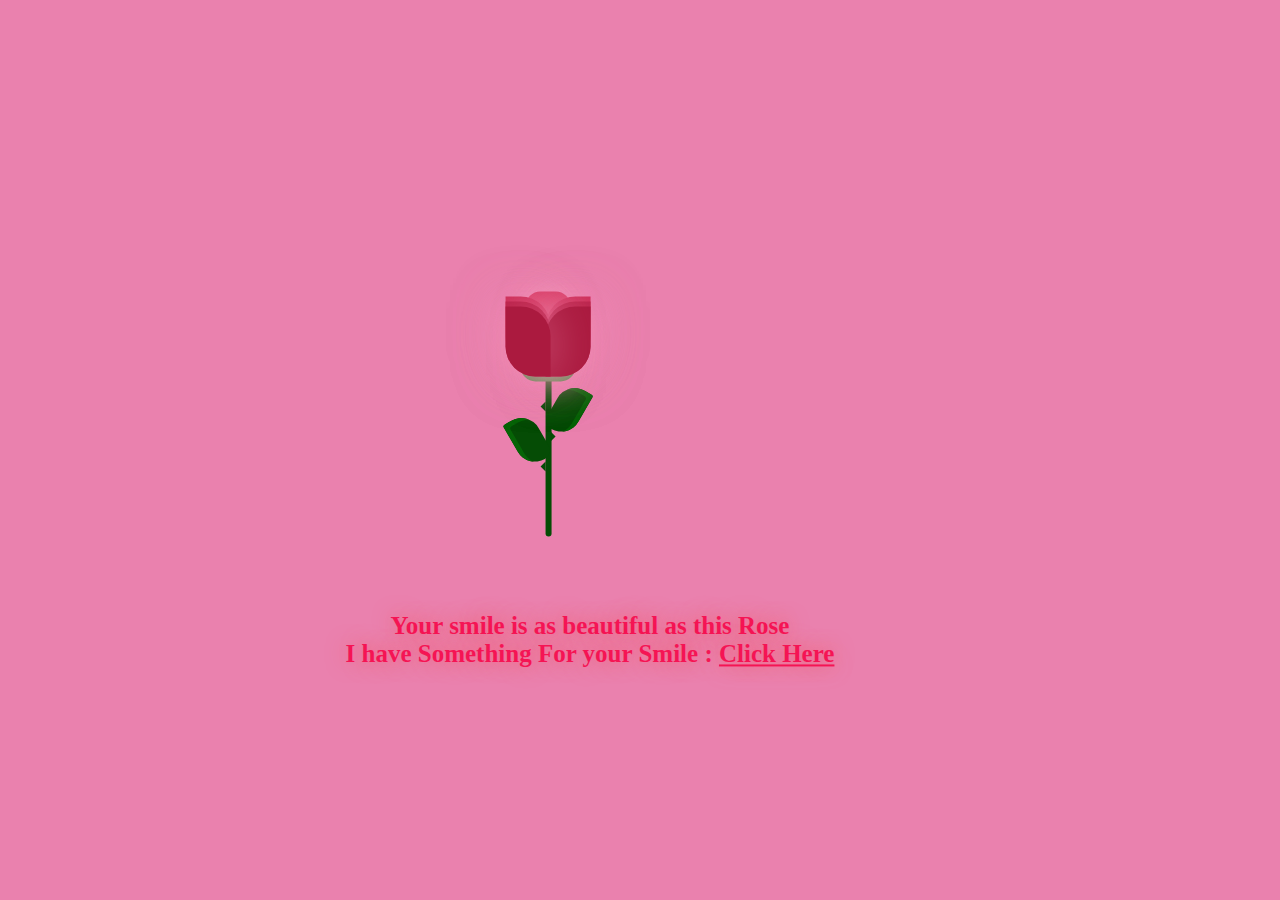
<file: index.html>
<!DOCTYPE html>
<html lang="en">
  <head>
    <meta charset="UTF-8" />
    <meta name="viewport" content="width=device-width, initial-scale=1.0" />
    <title>RoseDay</title>
    <link rel="stylesheet" href="style.css" />
    <link
      href="https://fonts.googleapis.com/css?family=Indie+Flower"
      rel="stylesheet"
      type="text/css"
    />
  </head>
  <body>
    <div class="container">
      <div class="glass">
        <div class="shine"></div>
      </div>
      <div class="thorns">
        <div></div>
        <div></div>
        <div></div>
        <div></div>
      </div>
      <div class="leaves">
        <div></div>
        <div></div>
        <div></div>
        <div></div>
      </div>
      <div class="petals">
        <div></div>
        <div></div>
        <div></div>
        <div></div>
        <div></div>
        <div></div>
        <div></div>
      </div>
      <div class="text">
        <h2></h2> Your smile is as beautiful as this Rose <br /> 
       I have Something For your Smile : <a href="new.html">Click Here</a></h2>
      </div>
    </div>
  </body>
</html>
</file>
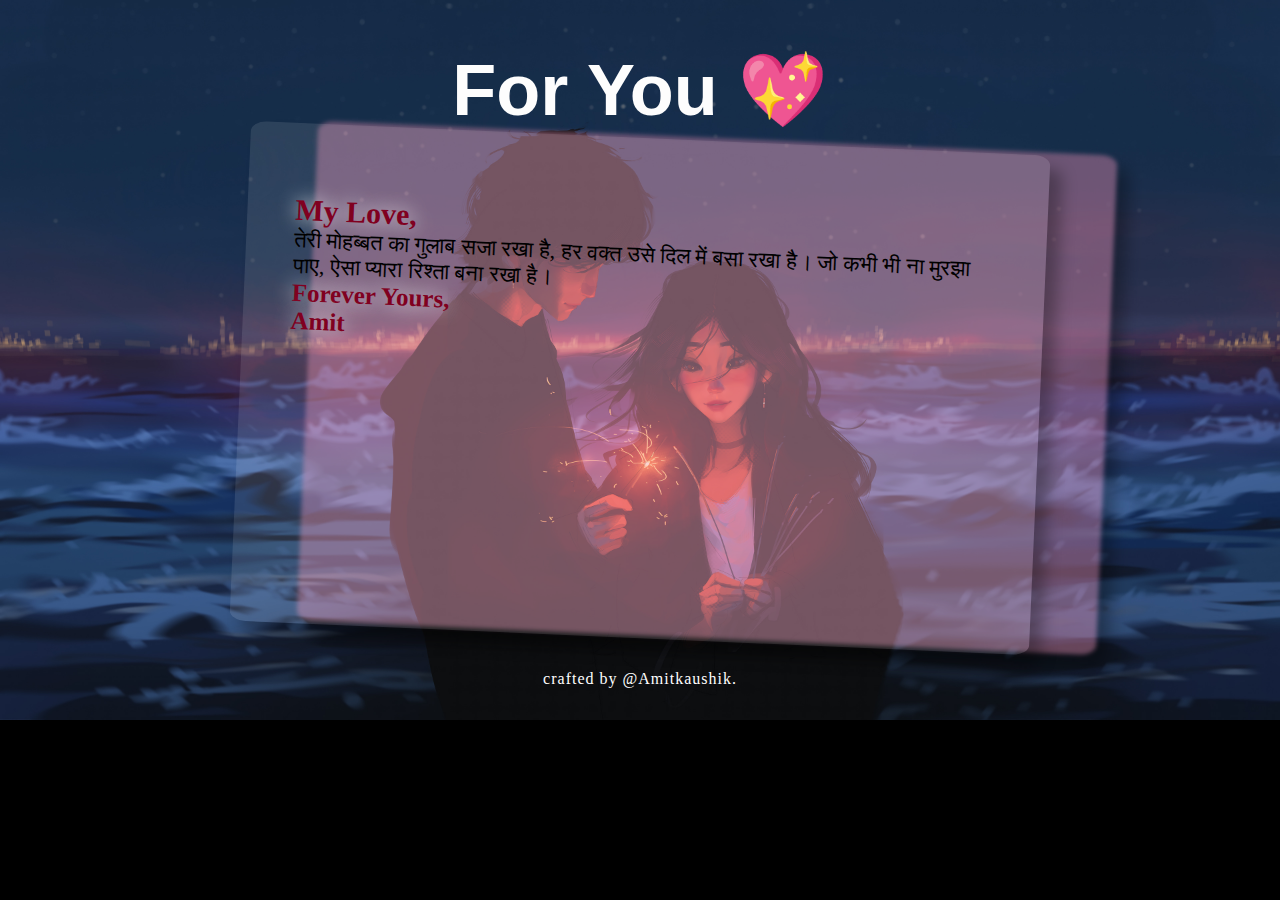
<file: new.html>
<!DOCTYPE html>
<html lang="en">
  <head>
    <meta charset="UTF-8" />
    <meta name="viewport" content="width=device-width, initial-scale=1.0" />
    <title>Amit</title>
    <link rel="stylesheet" href="new.css" />
  </head>
  <body>
    <div class="wrap">
      <h1>For You 💖</h1>
      <div class="postcard1"></div>
      <div class="postcard">
        <div class="letter"></div>
        <p>
          <span>My Love,</span>
          <br />तेरी मोहब्बत का गुलाब सजा रखा है,
हर वक्त उसे दिल में बसा रखा है।
जो कभी भी ना मुरझा पाए,
ऐसा प्यारा रिश्ता बना रखा है।
         
          <br />
          <span class="ullu">
            Forever Yours,
            <br />
            Amit</span
          >
        </p>
        <div class="address">
         
        </div>
      </div>
    </div>

    <footer>
      <p>crafted by @Amitkaushik.</p>
    </footer>
  </body>
</html>
</file>
<file: style.css>
@import url("https://fonts.googleapis.com/css2?family=Great+Vibes&display=swap");
body {
  height: 100%;
  width: 100%;
  background: #ea81ae;
  overflow: hidden;
  text-align: center;
  justify-content: center;
}

.container {
  position: absolute;
  left: 50%;
  top: 50%;
  transform: translate(-50%, -50%);
}

.glass {
  height: 350px;
  width: 200px;
}

.petals > div {
  position: absolute;
  background: #d52d58;
  width: 45px;
  height: 80px;
  top: 55px;
  transition: all 0.5s ease-out;
}
.petals > div:nth-child(1) {
  border-radius: 15px;
  box-shadow: 0px 0px 30px #f594b8;
  left: 80px;
  top: 60px;
  background: #d52d58;
}
.petals > div:nth-child(2),
.petals > div:nth-child(4),
.petals > div:nth-child(6) {
  background: #b81b43;
  left: 60px;
  border-radius: 0px 30px 0px 30px;
  transform-origin: bottom right;
}
.petals > div:nth-child(3),
.petals > div:nth-child(5),
.petals > div:nth-child(7) {
  background: #b81b43;
  left: 100px;
  border-radius: 30px 0px 30px 0px;
  transform-origin: bottom left;
}
.petals > div:nth-child(2) {
  z-index: 5;
  background: #ab1a3f;
  top: 75px;
  height: 70px;
  box-shadow: 0px 0px 50px rgba(245, 148, 184, 0.5);
  animation: bloom2 3s ease-in-out;
  animation-fill-mode: forwards;
}
.petals > div:nth-child(3) {
  z-index: 4;
  background: #ab1a3f;
  top: 75px;
  height: 70px;
  box-shadow: 0px 0px 50px rgba(245, 148, 184, 0.5);
  animation: bloom3 3s ease-in-out, glowing 2.5s ease-in-out infinite;
  animation-fill-mode: forwards;
}
.petals > div:nth-child(4) {
  z-index: 3;
  background: #b81b43;
  top: 70px;
  height: 75px;
  box-shadow: 0px 0px 50px rgba(245, 148, 184, 0.5);
  animation: bloom4 3s ease-in-out, glowing 2.5s ease-in-out infinite;
  animation-fill-mode: forwards;
}
.petals > div:nth-child(5) {
  z-index: 2;
  background: #b81b43;
  top: 70px;
  height: 75px;
  box-shadow: 0px 0px 50px rgba(245, 148, 184, 0.5);
  animation: bloom5 3s ease-in-out, glowing 2.5s ease-in-out infinite;
  animation-fill-mode: forwards;
}
.petals > div:nth-child(6) {
  z-index: 1;
  background: #c9204b;
  top: 65px;
  height: 70px;
  box-shadow: 0px 0px 50px rgba(245, 148, 184, 0.3);
  animation: bloom6 3s ease-in-out, glowing 2.5s ease-in-out infinite;
  animation-fill-mode: forwards;
}
.petals > div:nth-child(7) {
  z-index: 0;
  background: #c9204b;
  top: 65px;
  height: 70px;
  box-shadow: 0px 0px 50px rgba(245, 148, 184, 0.3);
  animation: bloom7 3s ease-in-out, glowing 2.5s ease-in-out infinite;
  animation-fill-mode: forwards;
}

.deadPetals > div {
  position: absolute;
  background: #d52d58;
  width: 20px;
  height: 15px;
  top: 120px;
  border-radius: 0px 30px 0px 30px;
  box-shadow: 0px 0px 30px rgba(245, 148, 184, 0.5);
  transition: all 0.5s ease-out;
}
.deadPetals > div:nth-child(1) {
  left: 80px;
  transform: rotate(-30deg);
  animation: falling 10s 4s ease-in-out infinite;
}
.deadPetals > div:nth-child(2) {
  left: 101px;
  transform: rotate(-30deg);
  animation: falling 20s 8s ease-in-out infinite;
}
.deadPetals > div:nth-child(3) {
  left: 79px;
  transform: rotate(-30deg);
  animation: falling 20s 12s ease-in-out infinite;
}
.deadPetals > div:nth-child(4) {
  left: 92px;
  transform: rotate(-30deg);
  animation: falling 20s 16s ease-in-out infinite;
}

.leaves > div:nth-last-child(1) {
  position: absolute;
  width: 55px;
  height: 30px;
  background: #338f37;
  top: 120px;
  left: 75px;
  border-radius: 100px;
}
.leaves > div:nth-child(1) {
  position: absolute;
  width: 6px;
  height: 210px;
  background: #054c05;
  top: 95px;
  left: 100px;
  border-radius: 0 0 100px 100px;
}
.leaves > div:nth-child(2) {
  position: absolute;
  width: 30px;
  height: 50px;
  top: 53px;
  border-radius: 5px 40px 20px 40px;
  background: #054c05;
  transform-origin: bottom;
  transform: rotate(-30deg);
  top: 180px;
  left: 80px;
  box-shadow: inset 5px 5px #066406;
}
.leaves > div:nth-child(3) {
  position: absolute;
  width: 30px;
  height: 50px;
  top: 53px;
  border-radius: 40px 5px 40px 20px;
  background: #054c05;
  transform-origin: bottom;
  transform: rotate(30deg);
  top: 150px;
  left: 95px;
  box-shadow: inset -5px 5px #066406;
}

.thorns > div {
  position: absolute;
  width: 0;
  height: 0;
  top: 140px;
}
.thorns > div:nth-child(odd) {
  border-top: 5px solid transparent;
  border-bottom: 5px solid transparent;
  border-left: 5px solid #054c05;
  left: 105px;
}
.thorns > div:nth-child(even) {
  border-top: 5px solid transparent;
  border-bottom: 5px solid transparent;
  border-right: 5px solid #054c05;
  left: 95px;
}
.thorns > div:nth-child(1) {
  top: 200px;
}
.thorns > div:nth-child(2) {
  top: 170px;
}
.thorns > div:nth-child(4) {
  top: 230px;
}

@keyframes bloom2 {
  50% {
    transform: rotate(-90deg);
    top: 200px;
    left: 100px;
  }
  100% {
    transform: rotate(-60deg);
    top: 252px;
    left: 50px;
    background: #71122a;
    box-shadow: 0px 0px 0px rgba(245, 148, 184, 0);
  }
}
@keyframes bloom3 {
  100% {
    transform: rotate(45deg);
  }
}
@keyframes bloom4 {
  100% {
    transform: rotate(-20deg);
  }
}
@keyframes bloom5 {
  100% {
    transform: rotate(20deg);
  }
}
@keyframes bloom6 {
  100% {
    transform: rotate(-5deg);
  }
}
@keyframes bloom7 {
  100% {
    transform: rotate(5deg);
  }
}
@keyframes glowing {
  50% {
    background: #d7365f;
    box-shadow: 0px 0px 60px #f594b8;
  }
}
@keyframes falling {
  20% {
    top: 335px;
    background: #9d193b;
    box-shadow: 0px 0px 0px rgba(245, 148, 184, 0);
  }
  100% {
    top: 335px;
    opacity: 0;
  }
}
.text {
  font-family: cursive;
  font-weight: 800;
  font-size: 25px;
  text-align: center;
  justify-content: center;
  color: rgb(245, 20, 84);
  text-shadow: 0 0 20px rgb(241, 94, 106);
  margin-left: -100px;
}
.text a {
  color: rgb(245, 20, 84);
}
.text a:hover {
  color: white;
  text-shadow: 0 0 20px rgb(235, 25, 42);
}
</file>
<file: new.css>
@import url("https://fonts.googleapis.com/css2?family=Great+Vibes&display=swap");
* {
  box-sizing: border-box;
}

body {
  font-family: "Varela Round", "Quicksand", sans-serif;
  background: url(background.jpg);
  background-size: cover;
  background-repeat: no-repeat;
  background-color: black;
}

.postcard {
  width: 800px;
  height: 500px;
  background: rgba(255, 255, 255, 0.101);

  margin: 0 auto;
  border-radius: 2%;
  display: flex;
  justify-content: space-between;
  padding: 3em;
  box-shadow: 0.8em 0.8em 15px rgba(0, 0, 0, 0.3);
  -ms-transform: rotate(2.5deg); /* IE 9 */
  -webkit-transform: rotate(2.5deg); /* Chrome, Safari, Opera */
  transform: rotate(2.5deg);
  -moz-transition: all 0.5s ease;
  -webkit-transition: all 0.5s ease;
  -o-transition: all 0.5s ease;
  transition: all 0.5s ease;
}

.postcard1 {
  width: 800px;
  height: 500px;
  background: #f594b862;
  position: absolute;
  left: 24%;
  -webkit-filter: blur(2px);
  z-index: -1;
  margin: 0 auto;
  border-radius: 2%;
  display: flex;
  justify-content: space-between;
  padding: 3em;
  box-shadow: 0.8em 0.8em 15px rgba(0, 0, 0, 0.3);
  -ms-transform: rotate(2.5deg); /* IE 9 */
  -webkit-transform: rotate(2.5deg); /* Chrome, Safari, Opera */
  transform: rotate(2.5deg);
  -moz-transition: all 0.5s ease;
  -webkit-transition: all 0.5s ease;
  -o-transition: all 0.5s ease;
  transition: all 0.5s ease;
}

h1 {
  text-align: center;
  font-size: 4.5em;
  color: #fdfdfd;
  margin-bottom: 5px;
}

/*animation*/
.postcard:hover,
.postcard:active,
.postcard:focus {
  -ms-transform: rotate(0deg); /* IE 9 */
  -webkit-transform: rotate(0deg); /* Chrome, Safari, Opera */
  transform: rotate(0deg);
  -moz-transition: all 0.5s ease;
  -webkit-transition: all 0.5s ease;
  -o-transition: all 0.5s ease;
  transition: all 0.5s ease;
}

.mail_stamp {
  width: 100px;
  float: right;
}

.push {
  margin-bottom: 1em;
  margin-top: 0.5em;
}

/*footer*/
footer {
  margin: 2em auto;
  text-align: center;
  font-family: "Varela Round", "Quicksand", sans-serif;
  color: white;
}

footer p {
  font-size: 1em;
  letter-spacing: 1px;
}
p span {
  font-size: 30px;
  font-weight: 600;
  text-shadow: 0 0 20px rgb(255, 255, 255);
  color: #800020;
}
p {
  font-size: 22px;
  font-family: cursive;
  font-weight: 540;
}
.ullu {
  font-size: 25px;

  text-shadow: 0 0 20px rgb(255, 255, 255);
}
</file>
